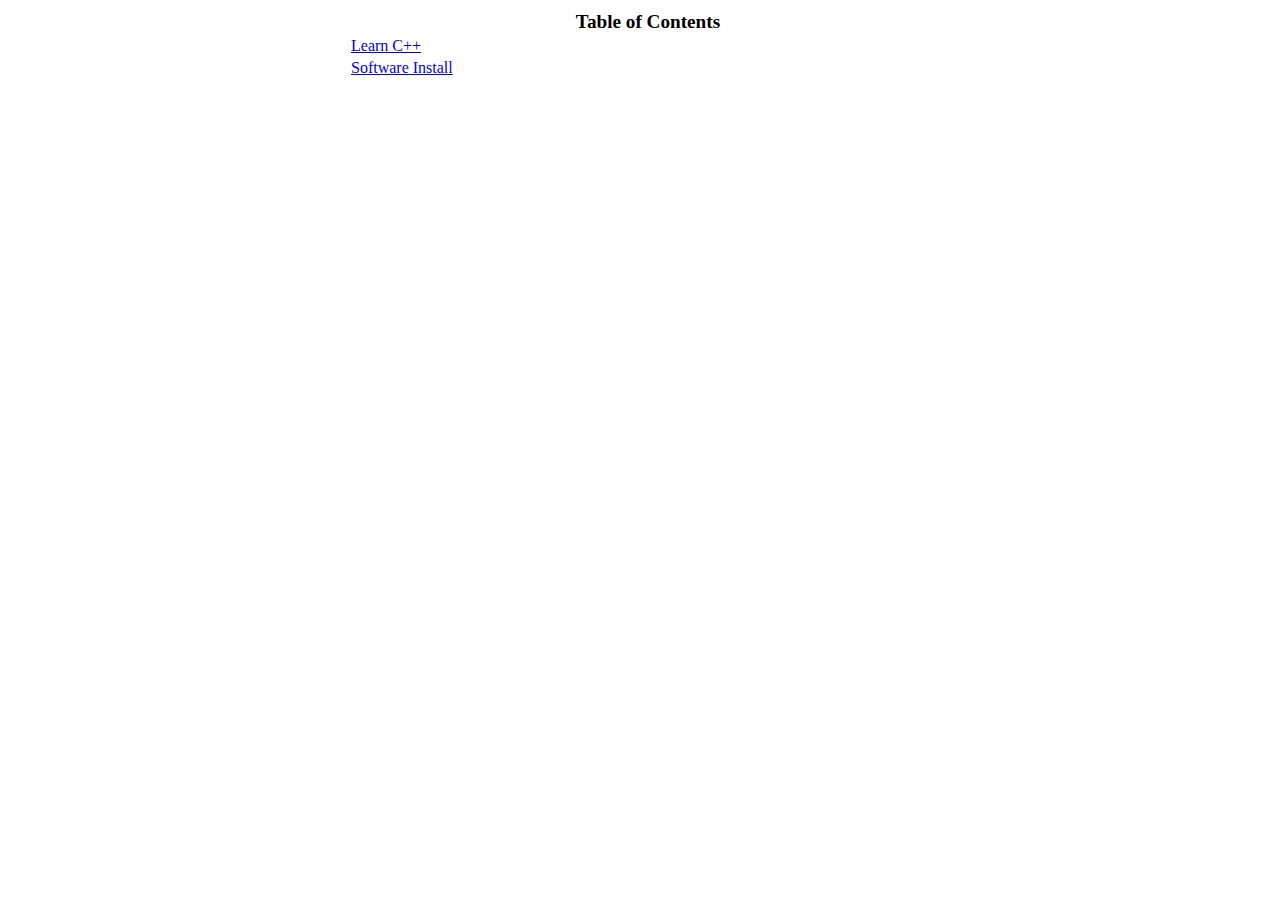
<file: index.html>
<!DOCTYPE html>
<html>
    <head>
        <meta charset="utf-8" />
        <meta name="viewport" content="width=device-width, initial-scale=1" />
        <title>Checklists | Wildcat Rocketry</title>
        <link rel="stylesheet" href="checklist.css" />
        <link rel="stylesheet" href="https://fonts.googleapis.com/icon?family=Material+Icons" />
        <link rel="stylesheet" href="https://code.getmdl.io/1.3.0/material.purple-blue.min.css" />
    </head>
    <body>
        <script src="index.js"></script>
        <script src="checklist.js"></script>
        <script src="https://code.getmdl.io/1.3.0/material.min.js"></script>
    </body>
</html>
</file>
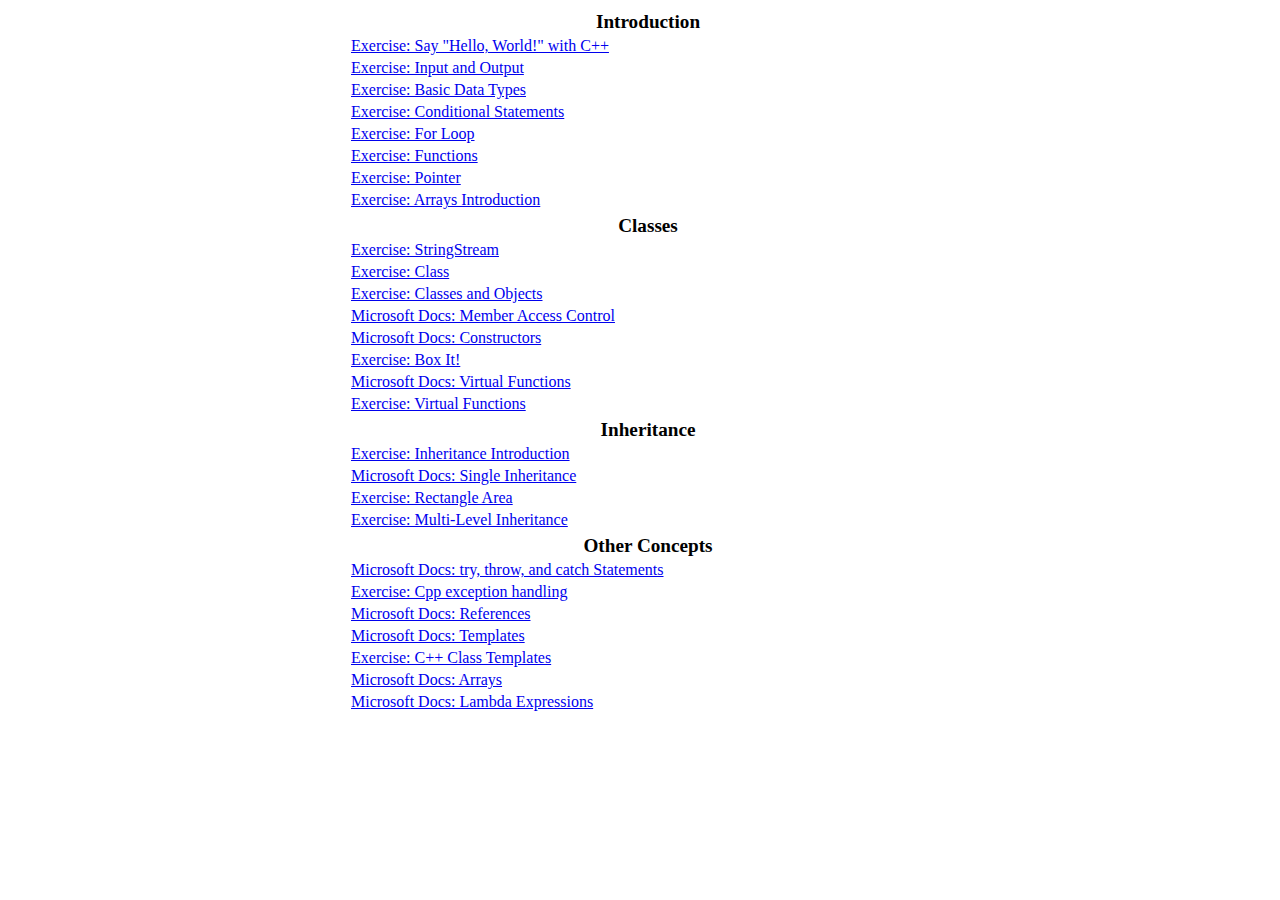
<file: learn-cpp/index.html>
<!DOCTYPE html>
<html>
    <head>
        <meta charset="utf-8" />
        <meta name="viewport" content="width=device-width, initial-scale=1" />
        <title>Learn C++ | Wildcat Rocketry</title>
        <link rel="stylesheet" href="../checklist.css" />
        <link rel="stylesheet" href="https://fonts.googleapis.com/icon?family=Material+Icons" />
        <link rel="stylesheet" href="https://code.getmdl.io/1.3.0/material.purple-blue.min.css" />
    </head>
    <body>
        <script src="learn-cpp.js"></script>
        <script src="../checklist.js"></script>
        <script src="https://code.getmdl.io/1.3.0/material.min.js"></script>
    </body>
</html>
</file>
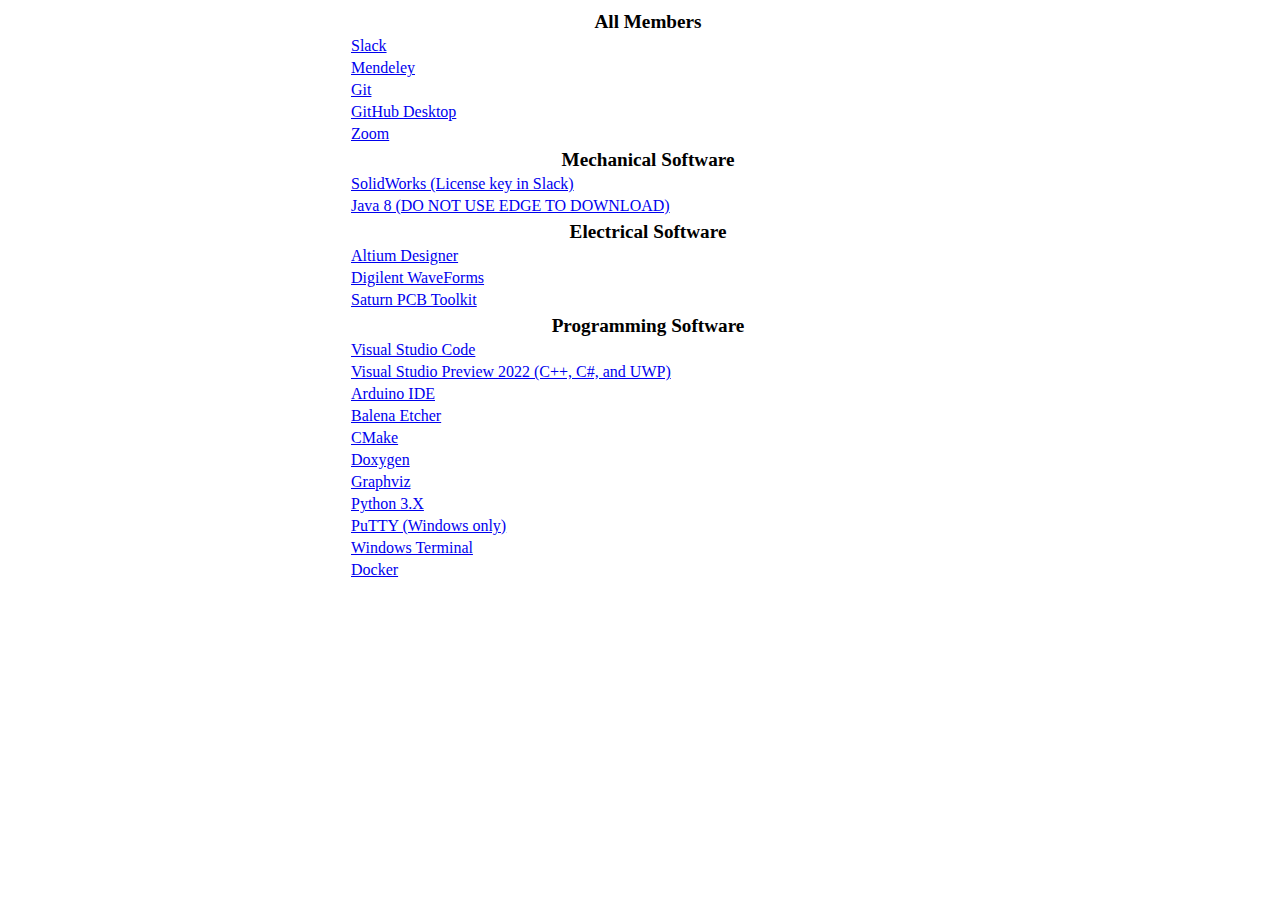
<file: software-install/index.html>
<!DOCTYPE html>
<html>
    <head>
        <meta charset="utf-8" />
        <meta name="viewport" content="width=device-width, initial-scale=1" />
        <title>Software Install | Wildcat Rocketry</title>
        <link rel="stylesheet" href="../checklist.css" />
        <link rel="stylesheet" href="https://fonts.googleapis.com/icon?family=Material+Icons" />
        <link rel="stylesheet" href="https://code.getmdl.io/1.3.0/material.purple-blue.min.css" />
    </head>
    <body>
        <script src="software-install.js"></script>
        <script src="../checklist.js"></script>
        <script src="https://code.getmdl.io/1.3.0/material.min.js"></script>
    </body>
</html>
</file>
<file: checklist.css>
@media (min-width: 600px) {
    table {
        width: 600px;
        margin: 0 calc(50vw - 300px);
    }
}

@media (max-width: 599px) {
    table {
        width: 100vw;
    }
}

th {
    font-size: 1.2rem !important;
    color: #000000 !important;
}

th:first-child {
    width: 50px;
}
</file>
